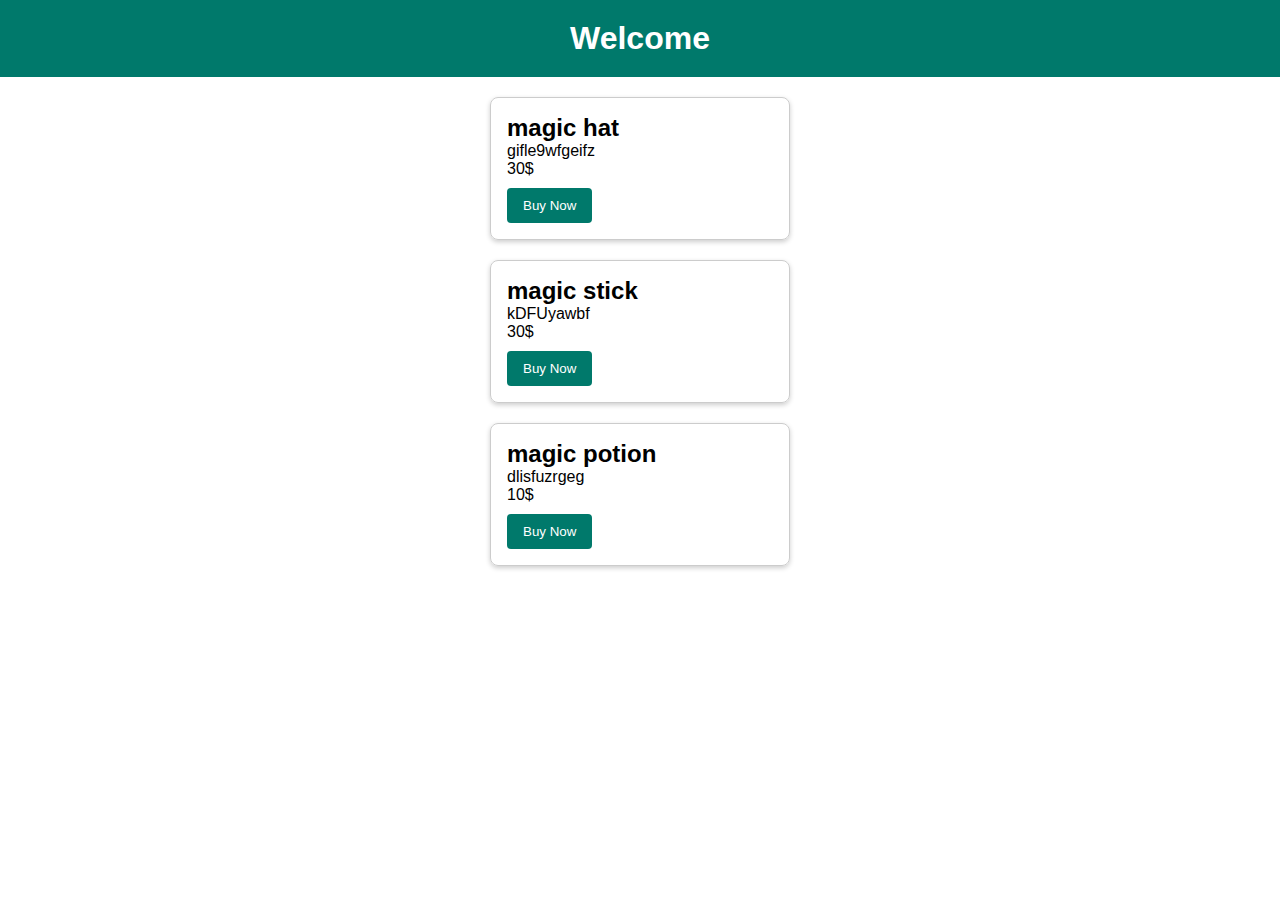
<file: index.html>
<!DOCTYPE html>
<html lang="en">
<head>
    <meta charset="UTF-8">
    <title>Title</title>
    <link rel="stylesheet" href="style.css">
</head>
<body>
<header id="shop-header">
    <h1>Welcome</h1>
</header>
<div class="product-item">
    <h2>magic hat</h2>
    <p>gifle9wfgeifz</p>
    <p>30$</p>
    <button class="buy-button">Buy Now</button>
</div>
<div class="product-item">
    <h2>magic stick</h2>
    <p>kDFUyawbf</p>
    <p>30$</p>
    <button class="buy-button">Buy Now</button>
</div>
<div class="product-item">
    <h2>magic potion</h2>
    <p>dlisfuzrgeg</p>
    <p>10$</p>
    <button class="buy-button">Buy Now</button>
</div>
</body>
</html>
</file>
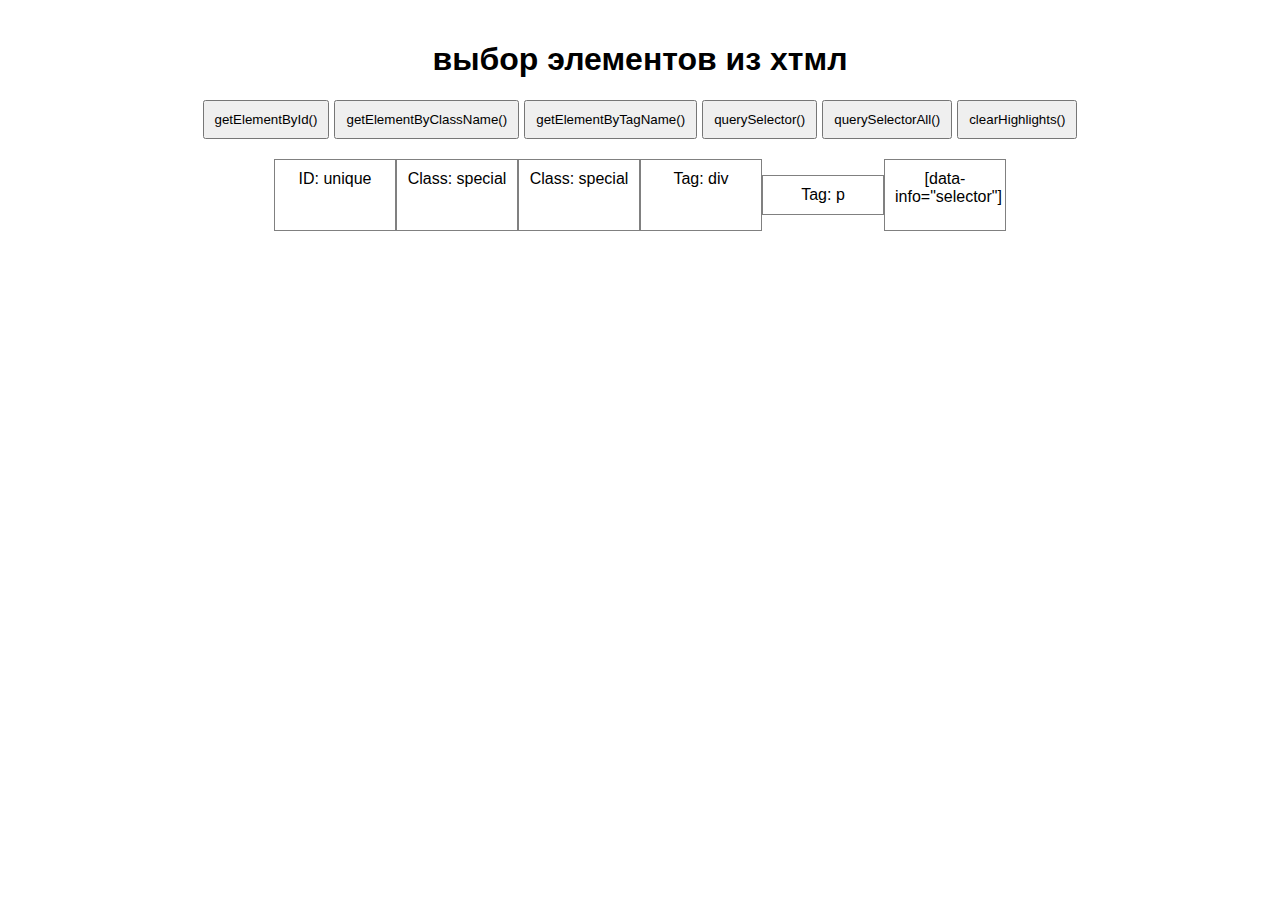
<file: flex.html>
<!DOCTYPE html>
<html lang="en">
<head>
    <meta charset="UTF-8">
    <title>Title</title>
    <style>
        body {
            font-family: sans-serif;
            margin: 20px;
            text-align: center;
            display: flex;
            flex-direction: column;
            align-items: center;
        }

        .buttons {
            display: flex;
            gap: 5px;
            justify-content: center;
            margin-bottom: 20px;
            flex-wrap: wrap;
        }

        .buttons button {
            padding: 10px 10px;
            cursor: pointer;
        }

        .container {
            display: flex;
            flex-wrap: wrap;
            justify-content: center;
        }

        .box {
            border: 1px solid gray;
            padding: 10px;
            width: 100px;
            text-align: center;
        }

        .highlight {
            background-color: yellow;
        }

    </style>
</head>
<body>
<h1>выбор элементов из хтмл</h1>
<div class="buttons">
    <button onclick="higlightByID()">getElementById()</button>
    <button onclick="higlightByClass()">getElementByClassName()</button>
    <button onclick="higlightByTag()">getElementByTagName()</button>
    <button onclick="higlightBySelector()">querySelector()</button>
    <button onclick="higlightBySelectorAll()">querySelectorAll()</button>
    <button onclick="clearHighlights()">clearHighlights()</button>
</div>
<div class="container">
    <div id="unique" class="box">ID: unique</div>
    <div class="special box">Class: special</div>
    <div class="special box">Class: special</div>
    <div class="box">Tag: div</div>
    <p class="box">Tag: p</p>
    <div class="box" data-info="selector">[data-info="selector"]</div>
</div>
<script>
    function clearHighlights() {
        document.querySelectorAll(".highlight").forEach(el => el.classList.remove("highlight"));
    }

    function higlightByID() {
        clearHighlights();
        const element = document.getElementById("unique");
        element.classList.add("highlight");
    }

    function higlightByClass() {
        clearHighlights();
        const elements = document.getElementsByClassName("special");
        for (let el of elements) {
            el.classList.add("highlight");
        }
    }

    function higlightByTag() {
        clearHighlights();
        const elements = document.getElementsByTagName("p");
        for (let el of elements) {
            el.classList.add("highlight");
        }
    }

    function higlightBySelector() {
        clearHighlights();
        const element = document.querySelector("[data-info='selector']");
        element.classList.add("highlight");
    }

    function higlightBySelectorAll() {
        clearHighlights();
        const elements = document.querySelectorAll(".box");
        elements.forEach(el => el.classList.add("highlight"));
        /*for (let el of elements) {
            el.classList.add("highlight");
        }*/
    }
</script>
</body>
</html>
</file>
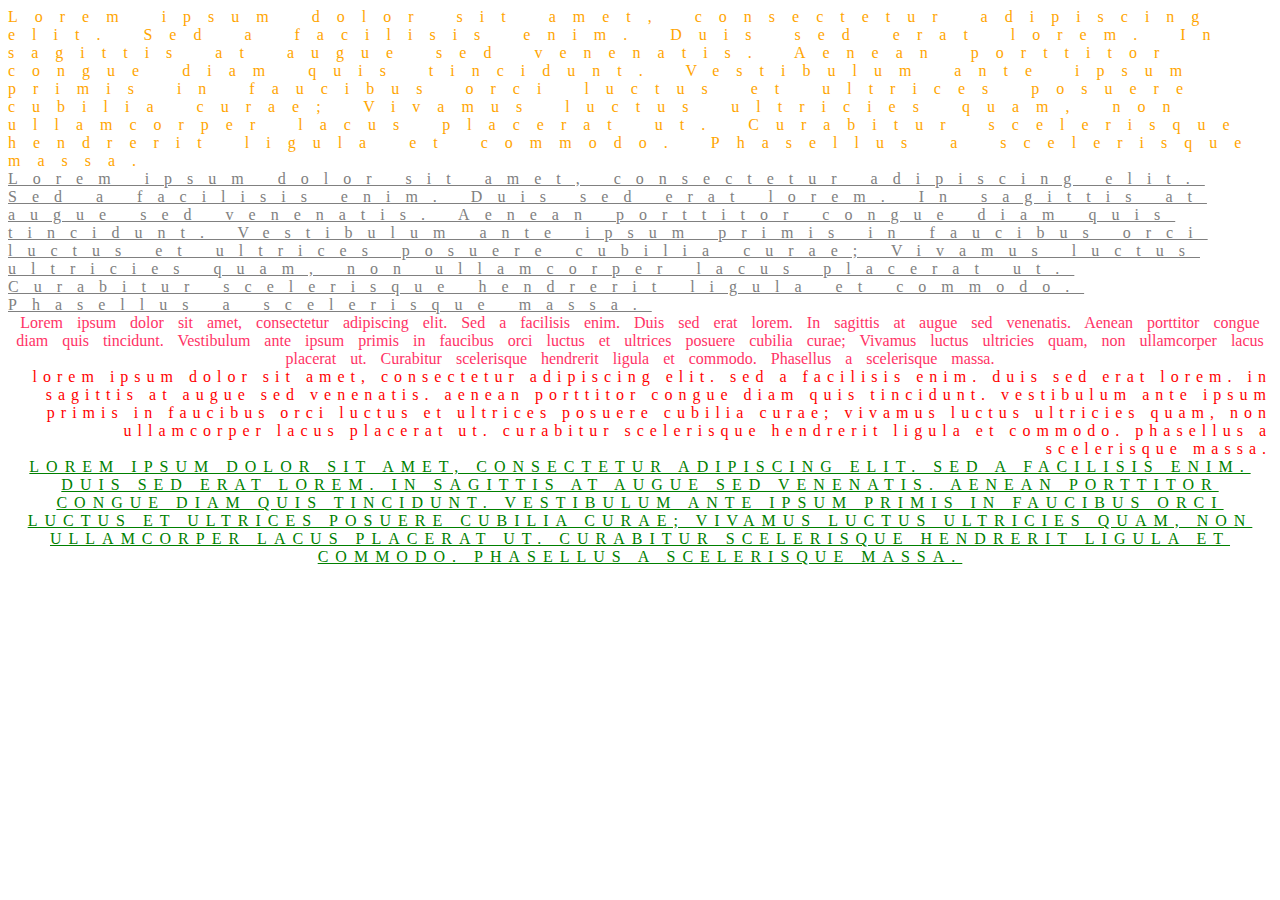
<file: st.html>
<!DOCTYPE html>
<html lang="en">
<head>
    <meta charset="UTF-8">
    <link rel="stylesheet" href="st.css">
    <title>Title</title>
</head>
<body>
<div class="c1">
    Lorem ipsum dolor sit amet, consectetur adipiscing elit. Sed a facilisis enim. Duis sed erat lorem. In sagittis at augue sed venenatis. Aenean porttitor congue diam quis tincidunt. Vestibulum ante ipsum primis in faucibus orci luctus et ultrices posuere cubilia curae; Vivamus luctus ultricies quam, non ullamcorper lacus placerat ut. Curabitur scelerisque hendrerit ligula et commodo. Phasellus a scelerisque massa.
</div>
<div class="c2">
    Lorem ipsum dolor sit amet, consectetur adipiscing elit. Sed a facilisis enim. Duis sed erat lorem. In sagittis at augue sed venenatis. Aenean porttitor congue diam quis tincidunt. Vestibulum ante ipsum primis in faucibus orci luctus et ultrices posuere cubilia curae; Vivamus luctus ultricies quam, non ullamcorper lacus placerat ut. Curabitur scelerisque hendrerit ligula et commodo. Phasellus a scelerisque massa.
</div>
<div class="c3">
    Lorem ipsum dolor sit amet, consectetur adipiscing elit. Sed a facilisis enim. Duis sed erat lorem. In sagittis at augue sed venenatis. Aenean porttitor congue diam quis tincidunt. Vestibulum ante ipsum primis in faucibus orci luctus et ultrices posuere cubilia curae; Vivamus luctus ultricies quam, non ullamcorper lacus placerat ut. Curabitur scelerisque hendrerit ligula et commodo. Phasellus a scelerisque massa.
</div>
<div class="c4">
    Lorem ipsum dolor sit amet, consectetur adipiscing elit. Sed a facilisis enim. Duis sed erat lorem. In sagittis at augue sed venenatis. Aenean porttitor congue diam quis tincidunt. Vestibulum ante ipsum primis in faucibus orci luctus et ultrices posuere cubilia curae; Vivamus luctus ultricies quam, non ullamcorper lacus placerat ut. Curabitur scelerisque hendrerit ligula et commodo. Phasellus a scelerisque massa.
</div>
<div class="c5">
    Lorem ipsum dolor sit amet, consectetur adipiscing elit. Sed a facilisis enim. Duis sed erat lorem. In sagittis at augue sed venenatis. Aenean porttitor congue diam quis tincidunt. Vestibulum ante ipsum primis in faucibus orci luctus et ultrices posuere cubilia curae; Vivamus luctus ultricies quam, non ullamcorper lacus placerat ut. Curabitur scelerisque hendrerit ligula et commodo. Phasellus a scelerisque massa.
</div>
</body>
</html>
</file>
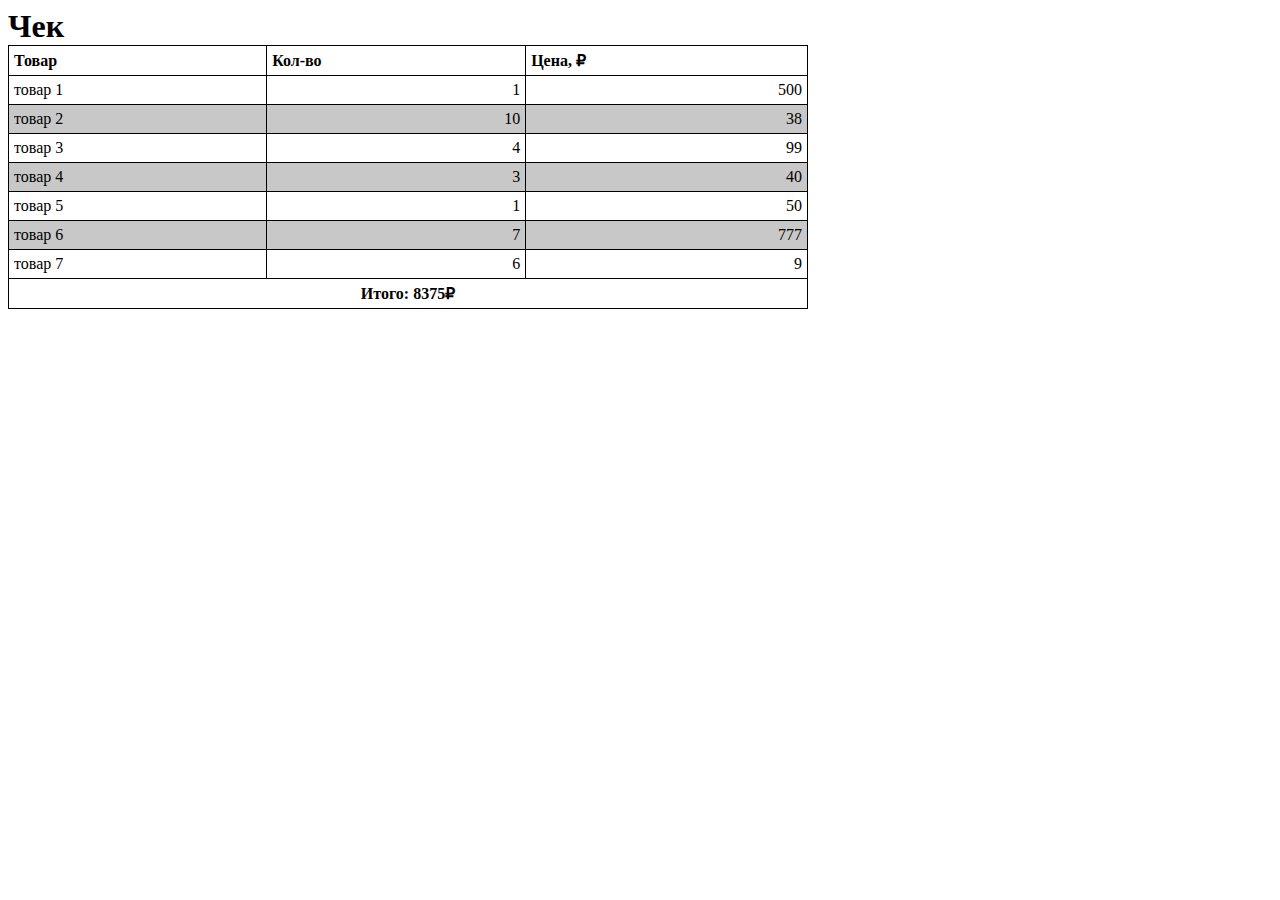
<file: table.html>
<!DOCTYPE html>
<html lang="en">
<head>
    <meta charset="UTF-8">
    <title>Title</title>
    <style>
        table {
            border: 1px solid black;
            border-collapse: collapse;
            width: 800px;
        }

        th, td {
            padding: 5px;
            border: 1px solid black;
        }

        thead th {
            text-align: left;
        }

        tfoot td {
            text-align: center;
            font-weight: bold;
        }

        tr:nth-child(even) {
            background-color: #c8c8c8;
        }

        td:nth-child(2), td:nth-child(3) {
            text-align: right;
        }

        .title {
            font-weight: bold;
            text-align: left;
            font-size: 2em;
        }
    </style>
</head>
<body>
<table>
    <caption class="title">Чек</caption>
    <thead>
    <tr>
        <th>Товар</th>
        <th>Кол-во</th>
        <th>Цена, ₽</th>
    </tr>
    </thead>
    <tbody>
    <tr>
        <td>товар 1</td>
        <td>1</td>
        <td>500</td>
    </tr>
    <tr>
        <td>товар 2</td>
        <td>10</td>
        <td>38</td>
    </tr>
    <tr>
        <td>товар 3</td>
        <td>4</td>
        <td>99</td>
    </tr>
    <tr>
        <td>товар 4</td>
        <td>3</td>
        <td>40</td>
    </tr>
    <tr>
        <td>товар 5</td>
        <td>1</td>
        <td>50</td>
    </tr>
    <tr>
        <td>товар 6</td>
        <td>7</td>
        <td>777</td>
    </tr>
    <tr>
        <td>товар 7</td>
        <td>6</td>
        <td>9</td>
    </tr>
    </tbody>
    <tfoot>
    <tr>
        <td colspan="3">Итого: 8375₽</td>
    </tr>
    </tfoot>
</table>
</body>
</html>
</file>
<file: style.css>
* {
    margin: 0;
    padding: 0;
    box-sizing: border-box;
    font-family: Arial, Helvetica, sans-serif;
}

.buy-button {
    background-color: #00796b;
    color: #fff;
    border: none;
    padding: 10px 16px;
    margin-top: 10px;
    border-radius: 4px;
    cursor: pointer;
}
.buy-button:hover {
    background-color: #02316b;
    padding: 15px 20px;
}
.product-item {
    border: 1px solid #ccc;
    padding: 16px;
    margin: 20px auto;
    width: 300px;
    border-radius: 8px;
    box-shadow: 0 2px 5px rgba(0, 0, 0, 0.2);
}
#shop-header {
    background-color: #00796b;
    color: #fff;
    padding: 20px;
    text-align: center;
}
</file>
<file: st.css>
.c1 {
    color: orange;
    letter-spacing: 17px;
    word-spacing: 5px;
}
.c2 {
    color: gray;
    letter-spacing: 15px;
    text-decoration: underline;
}
.c3 {
    text-align: center;
    word-spacing: 10px;
    color: #ff3366;
}
.c4 {
    color: red;
    text-align: right;
    text-transform: lowercase;
    letter-spacing: 6px;
}
.c5 {
    color: green;
    text-align: center;
    text-decoration: underline;
    letter-spacing: 7px;
    text-transform: uppercase;
}
</file>
